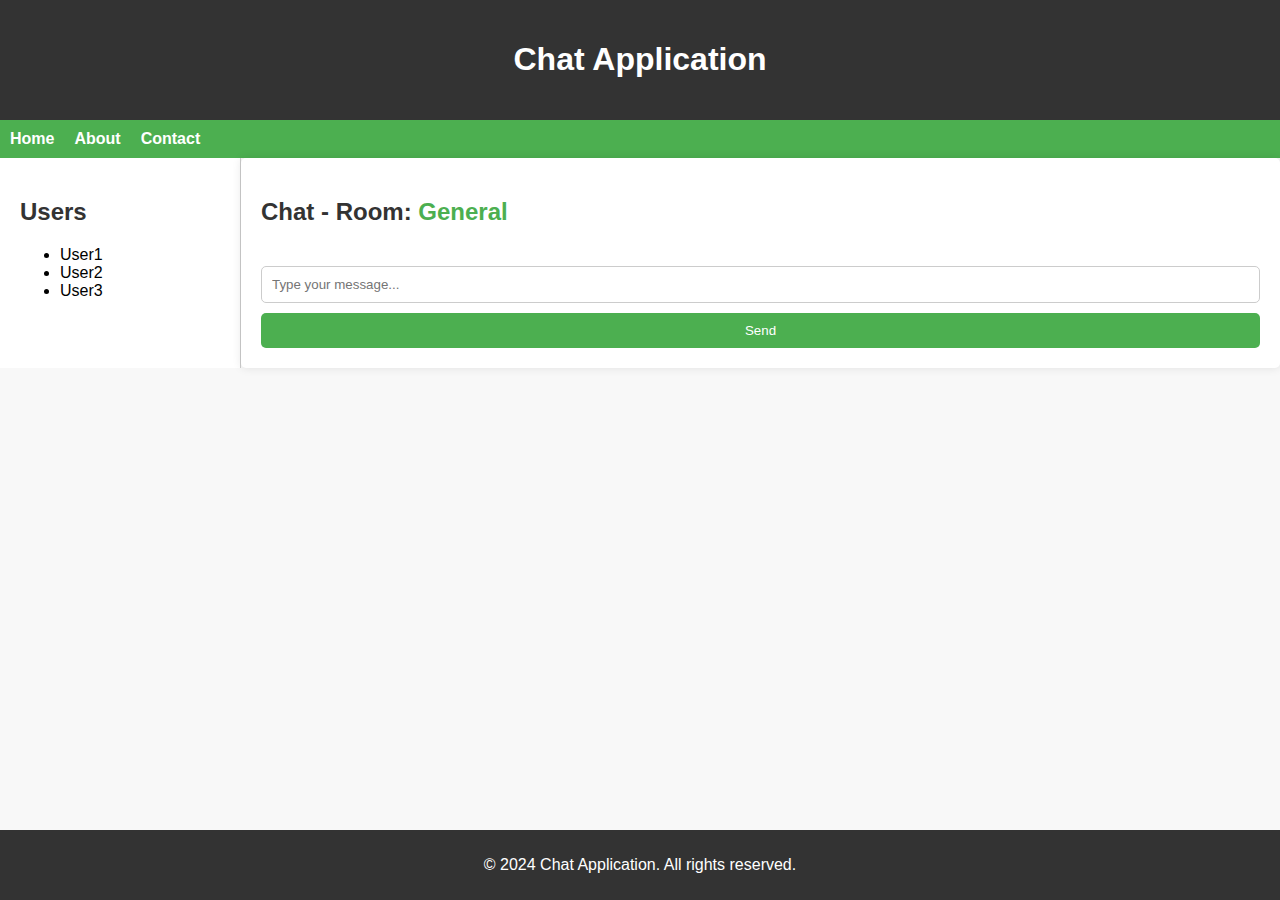
<file: index.html>
<!DOCTYPE html>
<html lang="en">

<head>
    <meta charset="UTF-8">
    <meta name="viewport" content="width=device-width, initial-scale=1.0">
    <title>Chat Application</title>
    <link rel="stylesheet" href="style.css">
</head>

<body>

    <header>
        <h1>Chat Application</h1>
    </header>

    <nav>
        <ul>
            <li><a href="#">Home</a></li>
            <li><a href="#">About</a></li>
            <li><a href="#">Contact</a></li>
        </ul>
    </nav>

    <div id="chat-container">
        <div id="user-list">
            <h2>Users</h2>
            <ul id="user-list-content"></ul>
        </div>

        <div id="chat-area">
            <div id="chat-header">
                <h2>Chat - Room: <span id="current-room">General</span></h2>
            </div>
            <div id="chat-content"></div>
            <input type="text" id="message-input" placeholder="Type your message...">
            <button id="send-button" onclick="sendMessage()">Send</button>
        </div>
    </div>

    <footer>
        <p>&copy; 2024 Chat Application. All rights reserved.</p>
    </footer>

    <script src="script.js"></script>

</body>

</html>
</file>
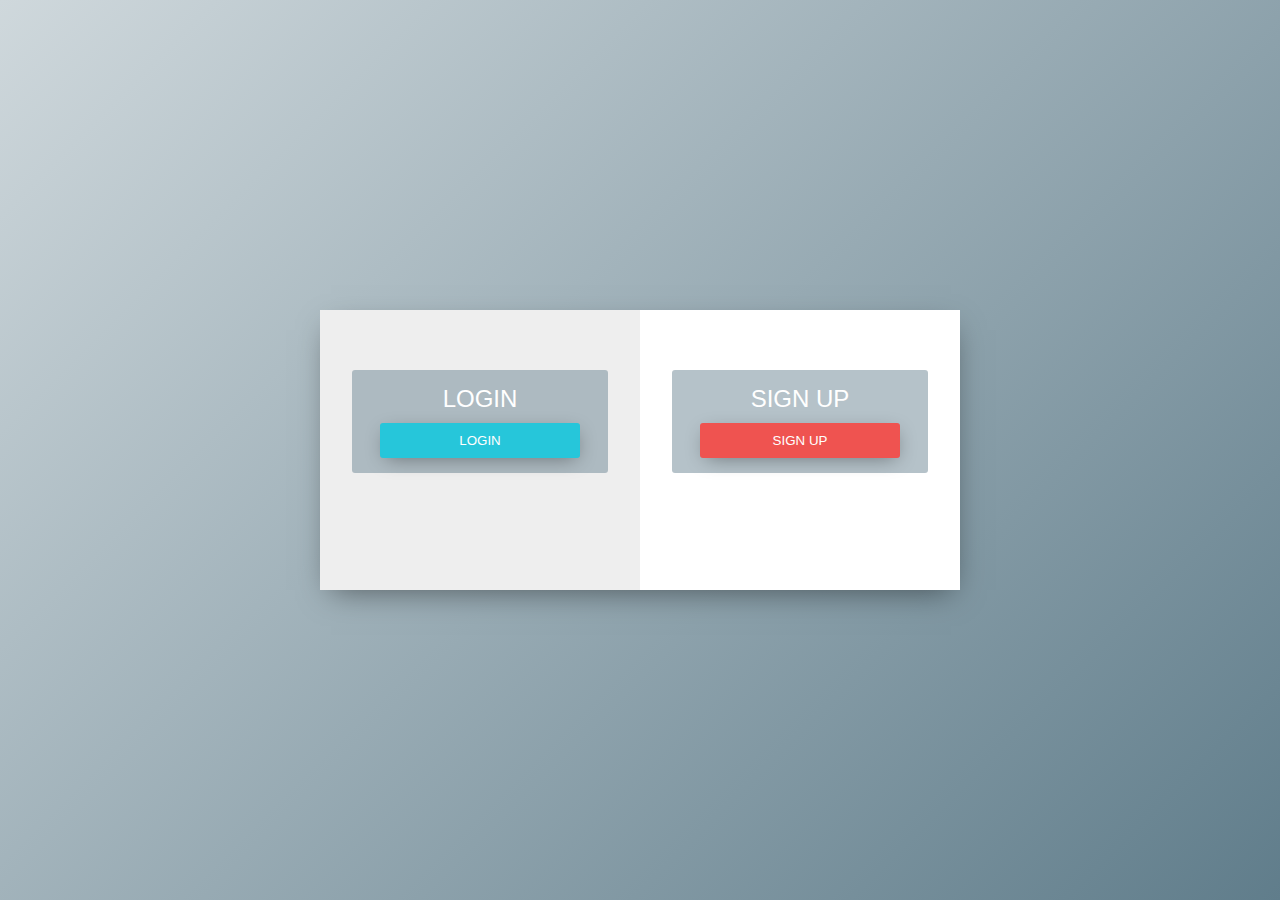
<file: login.html>
<!DOCTYPE html>
<html lang="en">
<head>
  <meta charset="UTF-8">
  <meta name="viewport" content="width=device-width, initial-scale=1.0">
  <link rel="stylesheet" href="login.css">
  <title>Your Page Title</title>
</head>
<body>

  <div class="cotn_principal">
    <div class="cont_centrar">

      <div class="cont_login">
        <div class="cont_info_log_sign_up">
          <div class="col_md_login">
            <div class="cont_ba_opcitiy">
              <h2>LOGIN</h2>   
              <button class="btn_login" onclick="change_to_login()">LOGIN</button>
            </div>
          </div>
          <div class="col_md_sign_up">
            <div class="cont_ba_opcitiy">
              <h2>SIGN UP</h2>
              <button class="btn_sign_up" onclick="change_to_sign_up()">SIGN UP</button>
            </div>
          </div>
        </div>

        <div class="cont_back_info">
        </div>

        <div class="cont_forms">
          <div class="cont_img_back_">
          </div>
          <div class="cont_form_login">
            <a href="#" onclick="hidden_login_and_sign_up()">&#9664; Back</a>
            <h2>LOGIN</h2>
            <input type="text" placeholder="Email">
            <input type="password" placeholder="Password">
            <button class="btn_login" onclick="change_to_login()">LOGIN</button>
          </div>

          <div class="cont_form_sign_up">
            <a href="#" onclick="hidden_login_and_sign_up()">&#9664; Back</a>
            <h2>SIGN UP</h2>
            <input type="text" placeholder="Email">
            <input type="text" placeholder="User">
            <input type="password" placeholder="Password">
            <input type="password" placeholder="Confirm Password">
            <button class="btn_sign_up" onclick="change_to_sign_up()">SIGN UP</button>
          </div>
        </div>
      </div>

    </div>
  </div>
  
  <script src="script.js"></script>

</body>
</html>
</file>
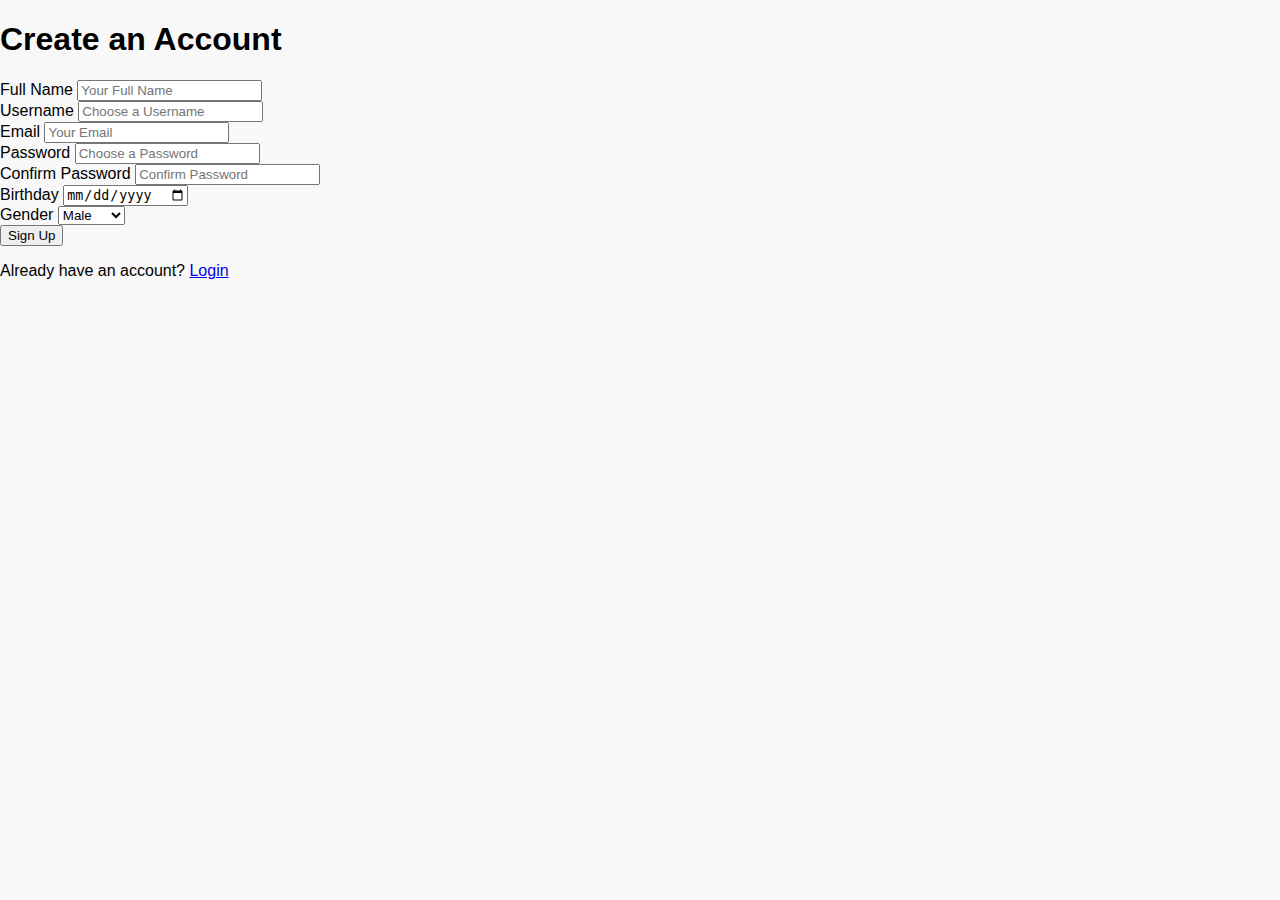
<file: signup.html>
<!DOCTYPE html>
<html lang="en">

<head>
    <meta charset="UTF-8">
    <meta name="viewport" content="width=device-width, initial-scale=1.0">
    <title>Sign Up</title>
    <link rel="stylesheet" href="style.css">
</head>

<body>
    <div class="wrapper">
        <form action="#" onsubmit="signup(); return false;">
            <h1>Create an Account</h1>
            <div class="input-box">
                <label for="signup-fullname">Full Name</label>
                <input type="text" id="signup-fullname" placeholder="Your Full Name" required>
            </div>
            <div class="input-box">
                <label for="signup-username">Username</label>
                <input type="text" id="signup-username" placeholder="Choose a Username" required>
            </div>
            <div class="input-box">
                <label for="signup-email">Email</label>
                <input type="email" id="signup-email" placeholder="Your Email" required>
            </div>
            <div class="input-box">
                <label for="signup-password">Password</label>
                <input type="password" id="signup-password" placeholder="Choose a Password" required>
            </div>
            <div class="input-box">
                <label for="signup-confirm-password">Confirm Password</label>
                <input type="password" id="signup-confirm-password" placeholder="Confirm Password" required>
            </div>
            <div class="input-box">
                <label for="signup-birthday">Birthday</label>
                <input type="date" id="signup-birthday" required>
            </div>
            <div class="input-box">
                <label for="signup-gender">Gender</label>
                <select id="signup-gender" required>
                    <option value="male">Male</option>
                    <option value="female">Female</option>
                    <option value="other">Other</option>
                </select>
            </div>
            <div class="input-box">
                <button type="submit">Sign Up</button>
            </div>
            <p class="toggle-form-text">Already have an account? <a href="login.html">Login</a></p>
        </form>
    </div>

    <script src="script.js"></script>
</body>

</html>
</file>
<file: style.css>
/*For the Chat Application CSS*/
body {
    font-family: 'Segoe UI', Tahoma, Geneva, Verdana, sans-serif;
    margin: 0;
    padding: 0;
    display: flex;
    flex-direction: column;
    min-height: 100vh;
    background-color: #f8f8f8;
    box-sizing: border-box;
}

.login-signup-page {
    display: flex;
    align-items: center;
    justify-content: center;
    height: 100vh;
}

header {
    background-color: #333;
    color: white;
    padding: 20px;
    text-align: center;
}

nav {
    background-color: #4CAF50;
    padding: 10px;
}

nav ul {
    list-style: none;
    margin: 0;
    padding: 0;
    display: flex;
}

nav li {
    margin-right: 20px;
}

nav a {
    text-decoration: none;
    color: white;
    font-weight: bold;
    font-size: 16px;
}

nav a:hover {
    color: #2b692e;
}

#chat-container {
    display: flex;
    align-items: stretch;
}

#user-list {
    width: 200px;
    padding: 20px;
    border-right: 1px solid #ccc;
    background-color: #fff;
}

#user-list h2,
#chat-header h2 {
    color: #333;
}

#chat-area {
    flex: 1;
    display: flex;
    flex-direction: column;
    padding: 20px;
    overflow-y: auto;
    background-color: #fff;
    border-radius: 5px;
    box-shadow: 0 0 10px rgba(0, 0, 0, 0.1);
}

#chat-header {
    display: flex;
    justify-content: space-between;
    align-items: center;
    margin-bottom: 10px;
}

#chat-content {
    flex: 1;
    margin-bottom: 10px;
    overflow-y: auto;
}

#message-input {
    padding: 10px;
    margin-bottom: 10px;
    border: 1px solid #ccc;
    border-radius: 5px;
}

#send-button {
    padding: 10px;
    background-color: #4CAF50;
    color: white;
    border: none;
    border-radius: 5px;
    cursor: pointer;
    transition: background-color 0.3s;
}

#send-button:hover {
    background-color: #2b692e;
}

#current-room {
    color: #4CAF50;
}

footer {
    background-color: #333;
    color: white;
    text-align: center;
    padding: 10px;
    margin-top: auto;
}

.user-typing {
    font-style: italic;
    color: #888;
}
</file>
<file: login.css>
* {
  margin: 0px auto;
  padding: 0px;
  text-align: center;
  font-family: "Open Sans", sans-serif;
}

.cotn_principal {
  position: absolute;
  width: 100%;
  display: flex;
  height: 100%;
  background: #cfd8dc;
  background: -moz-linear-gradient(
    -45deg,
    #cfd8dc 0%,
    #607d8b 100%,
    #b0bec5 100%
  ); 
  background: -webkit-linear-gradient(
    -45deg,
    #cfd8dc 0%,
    #607d8b 100%,
    #b0bec5 100%
  );
  background: linear-gradient(
    135deg,
    #cfd8dc 0%,
    #607d8b 100%,
    #b0bec5 100%
  );
  filter: progid:DXImageTransform.Microsoft.gradient( startColorstr='#cfd8dc', endColorstr='#b0bec5',GradientType=1 );
}

.cont_centrar {
  display: flex;
  align-self: center;
  width: 100%;
}

.cont_login {
  position: relative;
  width: 640px;
}

.cont_back_info {
  position: relative;
  float: left;
  width: 640px;
  height: 280px;
  overflow: hidden;
  background-color: #fff;
  box-shadow: 1px 10px 30px -10px rgba(0, 0, 0, 0.5);
}

.cont_forms {
  position: absolute;
  overflow: hidden;
  top: 0px;
  left: 0px;
  width: 320px;
  height: 280px;
  background-color: #eee;
  -webkit-transition: all 0.5s;
  -moz-transition: all 0.5s;
  -ms-transition: all 0.5s;
  -o-transition: all 0.5s;
  transition: all 0.5s;
}

.cont_forms_active_login {
  box-shadow: 1px 10px 30px -10px rgba(0, 0, 0, 0.5);
  height: 420px;
  top: -60px;
  left: 0px;
  -webkit-transition: all 0.5s;
  -moz-transition: all 0.5s;
  -ms-transition: all 0.5s;
  -o-transition: all 0.5s;
  transition: all 0.5s;
}

.cont_forms_active_sign_up {
  box-shadow: 1px 10px 30px -10px rgba(0, 0, 0, 0.5);
  height: 420px;
  top: -60px;
  left: 320px;
  -webkit-transition: all 0.5s;
  -moz-transition: all 0.5s;
  -ms-transition: all 0.5s;
  -o-transition: all 0.5s;
  transition: all 0.5s;
}

.cont_img_back_grey {
  position: absolute;
  width: 950px;
  top: -80px;
  left: -116px;
}

.cont_img_back_grey > img {
  width: 100%;
  -webkit-filter: grayscale(100%);
  filter: grayscale(100%);
  opacity: 0.2;
  animation-name: animar_fondo;
  animation-duration: 20s;
  animation-timing-function: linear;
  animation-iteration-count: infinite;
  animation-direction: alternate;
}

.cont_img_back_ {
  position: absolute;
  width: 950px;
  top: -80px;
  left: -116px;
}

.cont_img_back_ > img {
  width: 100%;
  opacity: 0.3;
  animation-name: animar_fondo;
  animation-duration: 20s;
  animation-timing-function: linear;
  animation-iteration-count: infinite;
  animation-direction: alternate;
}

.cont_forms_active_login > .cont_img_back_ {
  top: -20px;
  -webkit-transition: all 0.5s;
  -moz-transition: all 0.5s;
  -ms-transition: all 0.5s;
  -o-transition: all 0.5s;
  transition: all 0.5s;
}

.cont_forms_active_sign_up > .cont_img_back_ {
  top: -20px;
  left: -435px;
  -webkit-transition: all 0.5s;
  -moz-transition: all 0.5s;
  -ms-transition: all 0.5s;
  -o-transition: all 0.5s;
  transition: all 0.5s;
}

.cont_info_log_sign_up {
  position: absolute;
  width: 640px;
  height: 280px;
  top: 0px;
  z-index: 1;
}

.col_md_login {
  position: relative;
  float: left;
  width: 50%;
}

.col_md_login > h2 {
  font-weight: 400;
  margin-top: 70px;
  color: #757575;
}

.col_md_login > p {
  font-weight: 400;
  margin-top: 15px;
  width: 80%;
  color: #37474f;
}

.btn_login {
  background-color: #26c6da;
  border: none;
  padding: 10px;
  width: 200px;
  border-radius: 3px;
  box-shadow: 1px 5px 20px -5px rgba(0, 0, 0, 0.4);
  color: #fff;
  margin-top: 10px;
  cursor: pointer;
}

.col_md_sign_up {
  position: relative;
  float: left;
  width: 50%;
}

.cont_ba_opcitiy > h2 {
  font-weight: 400;
  color: #fff;
}

.cont_ba_opcitiy > p {
  font-weight: 400;
  margin-top: 15px;
  color: #fff;
}


.cont_ba_opcitiy {
  position: relative;
  background-color: rgba(120, 144, 156, 0.55);
  width: 80%;
  border-radius: 3px;
  margin-top: 60px;
  padding: 15px 0px;
}

.btn_sign_up {
  background-color: #ef5350;
  border: none;
  padding: 10px;
  width: 200px;
  border-radius: 3px;
  box-shadow: 1px 5px 20px -5px rgba(0, 0, 0, 0.4);
  color: #fff;
  margin-top: 10px;
  cursor: pointer;
}

.cont_forms_active_sign_up {
  z-index: 2;
}

@-webkit-keyframes animar_fondo {
  from {
    -webkit-transform: scale(1) translate(0px);
    -moz-transform: scale(1) translate(0px);
    -ms-transform: scale(1) translate(0px);
    -o-transform: scale(1) translate(0px);
    transform: scale(1) translate(0px);
  }
  to {
    -webkit-transform: scale(1.5) translate(50px);
    -moz-transform: scale(1.5) translate(50px);
    -ms-transform: scale(1.5) translate(50px);
    -o-transform: scale(1.5) translate(50px);
    transform: scale(1.5) translate(50px);
  }
}

@-o-keyframes identifier {
  from {
    -webkit-transform: scale(1);
    -moz-transform: scale(1);
    -ms-transform: scale(1);
    -o-transform: scale(1);
    transform: scale(1);
  }
  to {
    -webkit-transform: scale(1.5);
    -moz-transform: scale(1.5);
    -ms-transform: scale(1.5);
    -o-transform: scale(1.5);
    transform: scale(1.5);
  }
}

@-moz-keyframes identifier {
  from {
    -webkit-transform: scale(1);
    -moz-transform: scale(1);
    -ms-transform: scale(1);
    -o-transform: scale(1);
    transform: scale(1);
  }
  to {
    -webkit-transform: scale(1.5);
    -moz-transform: scale(1.5);
    -ms-transform: scale(1.5);
    -o-transform: scale(1.5);
    transform: scale(1.5);
  }
}

@keyframes identifier {
  from {
    -webkit-transform: scale(1);
    -moz-transform: scale(1);
    -ms-transform: scale(1);
    -o-transform: scale(1);
    transform: scale(1);
  }
  to {
    -webkit-transform: scale(1.5);
    -moz-transform: scale(1.5);
    -ms-transform: scale(1.5);
    -o-transform: scale(1.5);
    transform: scale(1.5);
  }
}

.cont_form_login {
  position: absolute;
  opacity: 0;
  display: none;
  width: 320px;
  -webkit-transition: all 0.5s;
  -moz-transition: all 0.5s;
  -ms-transition: all 0.5s;
  -o-transition: all 0.5s;
  transition: all 0.5s;
}

.cont_forms_active_login {
  z-index: 2;
}

.cont_form_sign_up {
  position: absolute;
  width: 320px;
  float: left;
  opacity: 0;
  display: none;
  -webkit-transition: all 0.5s;
  -moz-transition: all 0.5s;
  -ms-transition: all 0.5s;
  -o-transition: all 0.5s;
  transition: all 0.5s;
}

.cont_form_sign_up > input {
  text-align: left;
  padding: 15px 5px;
  margin-left: 10px;
  margin-top: 20px;
  width: 260px;
  border: none;
  color: #757575;
}

.cont_form_sign_up > h2 {
  margin-top: 50px;
  font-weight: 400;
  color: #757575;
}

.cont_form_login > input {
  padding: 15px 5px;
  margin-left: 10px;
  margin-top: 20px;
  width: 260px;
  border: none;
  text-align: left;
  color: #757575;
}

.cont_form_login > h2 {
  margin-top: 110px;
  font-weight: 400;
  color: #757575;
}

.cont_form_login > a,
.cont_form_sign_up > a {
  color: #757575;
  position: relative;
  float: left;
  margin: 10px;
  margin-left: 30px;
}
</file>
